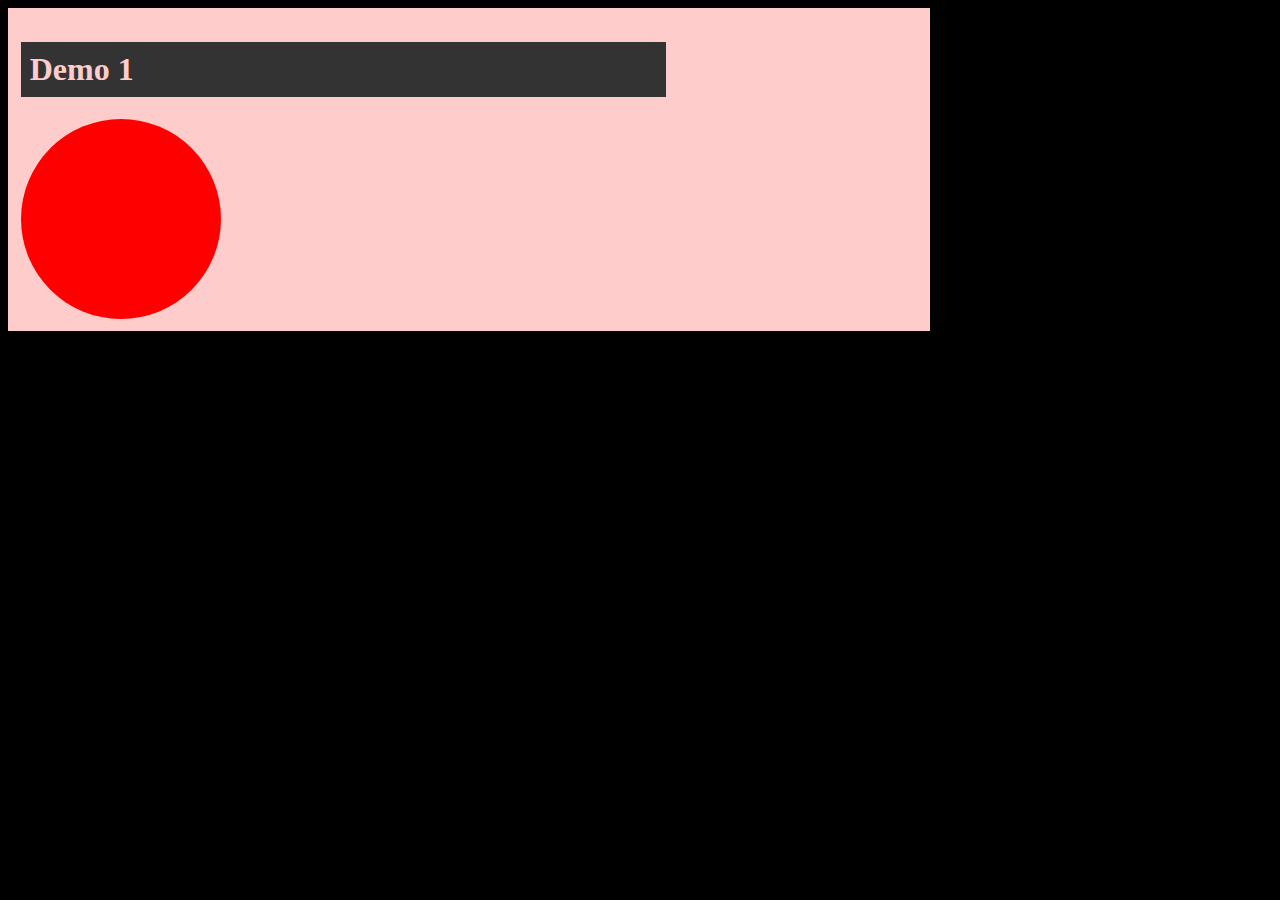
<file: ex1/index.html>
<!doctype html>
<html>
	<head>
		<meta charset="utf-8">
		<title>Demo 1</title>
		<link rel="stylesheet" href="css/styles.css">
	</head>
	<body>
		<h1>Demo 1</h1>
		<div></div>
		<script src="js/script.js"></script>
	</body>
</html>
</file>
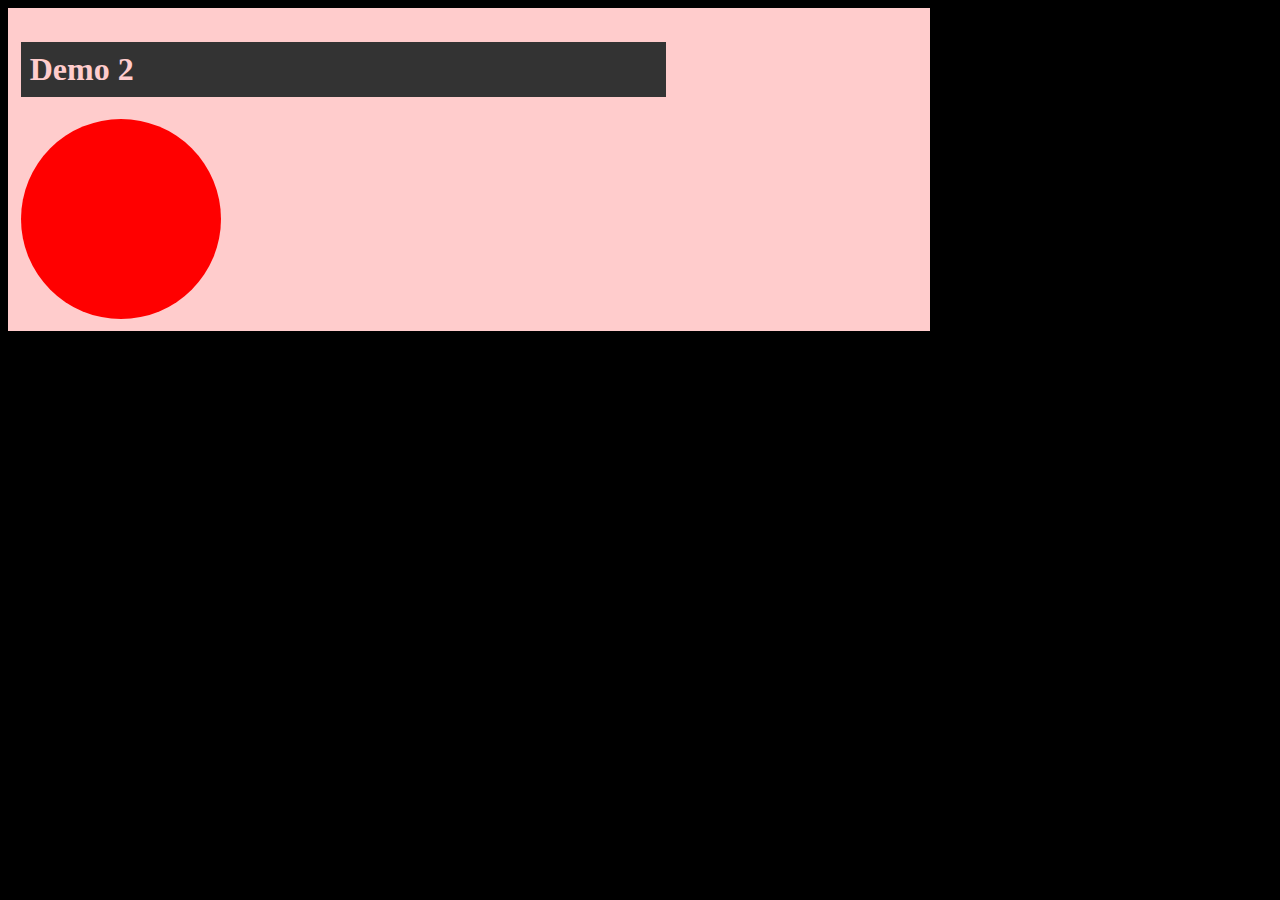
<file: ex2/index.html>
<!doctype html>
<html>
	<head>
		<meta charset="utf-8">
		<title>Demo 2</title>
		<link rel="stylesheet" href="css/styles.css">
	</head>
	<body>
		<h1>Demo 2</h1>
		<div></div>
		<script src="js/script.js"></script>
	</body>
</html>
</file>
<file: ex1/css/styles.css>
html {
	background:#000;
}
body {
	background:#fcc;
	width:70%; padding:1%;
}
h1 {
	background:#333; color:#fcc;
	width:70%; padding:1%;
}
div {width:200px;height:200px;
	border-radius:100px;
	background:#f00;
	transition: width .2s ease-out;
	-webkit-transition:width .2s ease-out;
}
div:hover {
	width:400px;
}
</file>
<file: ex2/css/styles.css>
html {
	background:#000;
}
body {
	background:#fcc;
	width:70%; padding:1%;
}
h1 {
	background:#333; color:#fcc;
	width:70%; padding:1%;
}
div {width:200px;height:200px;
	border-radius:100px;
	background:#f00;
	transition: width .2s ease-out;
	-webkit-transition:width .2s ease-out;
}
.final_state {
	width:400px;
}
</file>
